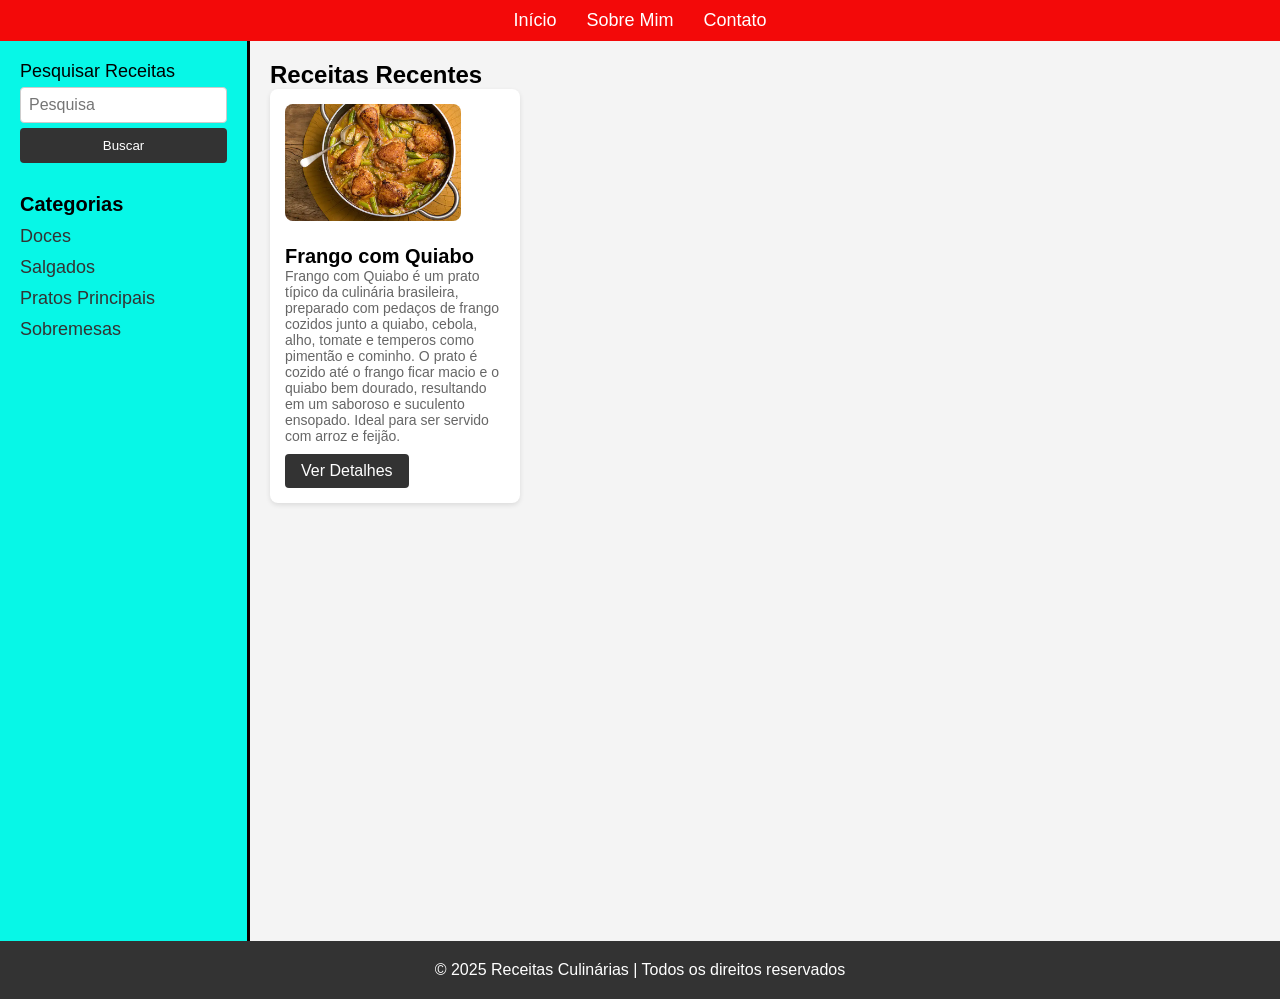
<file: public/index.html>
<!DOCTYPE html>
<html lang="pt-BR">
<head>
    <meta charset="UTF-8">
    <meta name="viewport" content="width=device-width, initial-scale=1.0">
    <meta name="description" content="Receitas culinárias fáceis e deliciosas para todos os gostos. Descubra receitas doces, salgadas, pratos principais e sobremesas!">
    <meta name="keywords" content="receitas, culinária, doces, salgados, pratos principais, sobremesas">
    <meta name="author" content="Iara">
    <title>Categorias de Receitas</title>
    <link rel="stylesheet" href="styles.css">
</head>
<body>
    <header>
        <nav>
            <ul>
                <li><a href="index.html" title="Página Inicial">Início</a></li>
                <li><a href="sobre.html" title="Sobre Mim">Sobre Mim</a></li>
                <li><a href="contato.html" title="Página de Contato">Contato</a></li>
            </ul>
        </nav>
    </header>

    <main>
        <section class="barra-lateral">
            <div class="caixa-pesquisa">
                <label for="search">Pesquisar Receitas</label>
                <input type="text" id="search" placeholder="Pesquisa" aria-label="Campo de pesquisa para receitas">
                <button type="submit" aria-label="Botão para buscar receitas">Buscar</button>
            </div>

            <div class="categorias">
                <h3>Categorias</h3>
                <ul>
                    <li><a href="#" title="Veja todas as receitas doces">Doces</a></li>
                    <li><a href="#" title="Veja todas as receitas salgadas">Salgados</a></li>
                    <li><a href="#" title="Veja todos os pratos principais">Pratos Principais</a></li>
                    <li><a href="#" title="Veja todas as sobremesas">Sobremesas</a></li>
                </ul>
            </div>
        </section>

        <section class="receitas">
            <h2>Receitas Recentes</h2>
            <div class="cartao-receita">
                <img src="frango.png" alt="Imagem ilustrativa de receita">
                <h3>Frango com Quiabo</h3>
                <p>Frango com Quiabo é um prato típico da culinária brasileira, preparado com pedaços de frango cozidos junto a quiabo, cebola, alho, tomate e temperos como pimentão e cominho. O prato é cozido até o frango ficar macio e o quiabo bem dourado, resultando em um saboroso e suculento ensopado. Ideal para ser servido com arroz e feijão.</p>
                <a href="detalhes.html" class="btn" title="Ver detalhes desta receita">Ver Detalhes</a>
            </div>
        </section>
    </main>

    <footer>
        <p>&copy; 2025 Receitas Culinárias | Todos os direitos reservados</p>
    </footer>
</body>
</html>
</file>
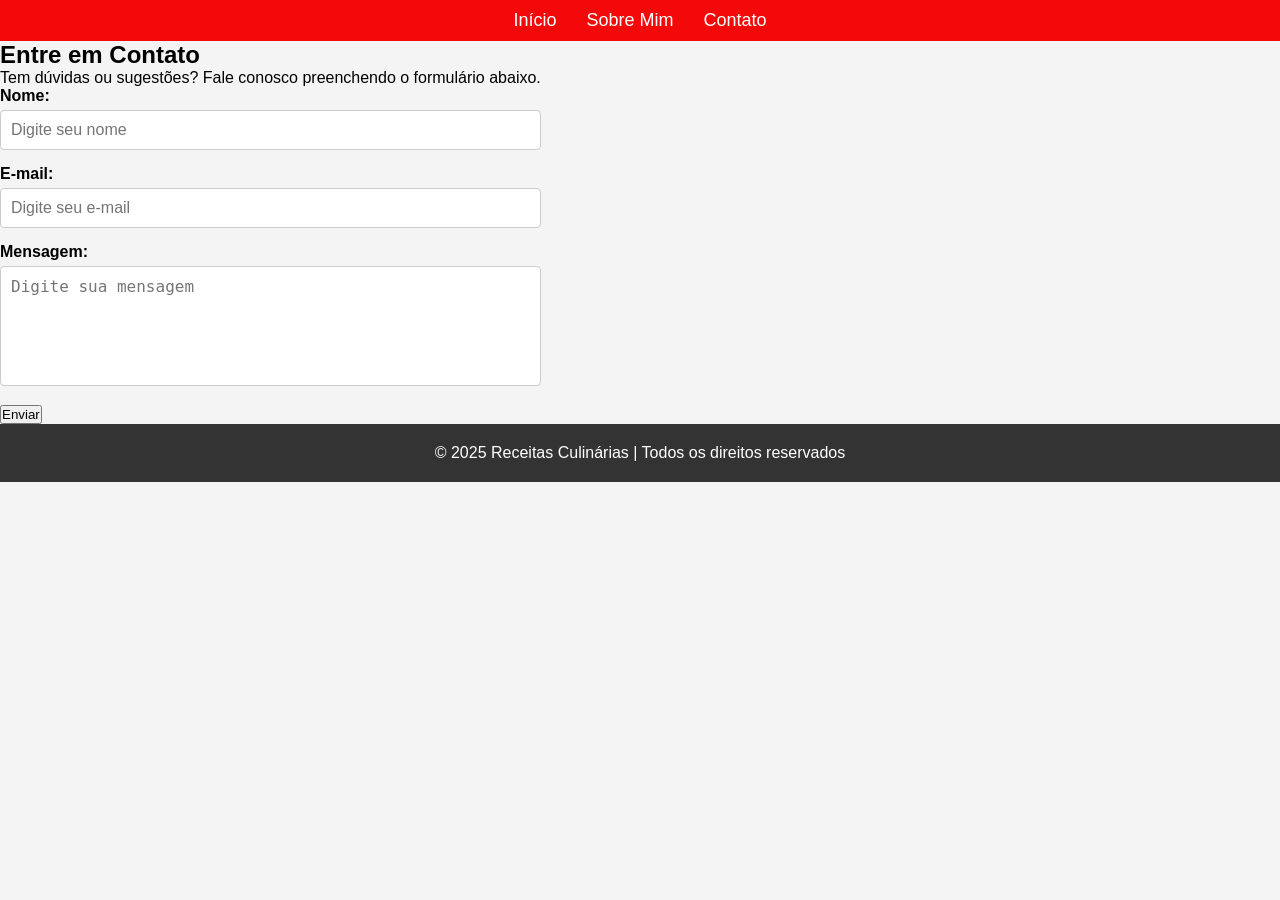
<file: public/contato.html>
<!DOCTYPE html>
<html lang="pt-BR">
<head>
    <meta charset="UTF-8">
    <meta name="viewport" content="width=device-width, initial-scale=1.0">
    <title>Contato</title>
    <link rel="stylesheet" href="styles.css">
</head>
<body>
    <header>
        <nav>
            <ul>
                <li><a href="index.html">Início</a></li>
                <li><a href="sobre.html">Sobre Mim</a></li>
                <li><a href="contato.html" class="ativo">Contato</a></li>
            </ul>
        </nav>
    </header>

    <main class="container">
        <section class="contato">
            <h2>Entre em Contato</h2>
            <p>Tem dúvidas ou sugestões? Fale conosco preenchendo o formulário abaixo.</p>
            <form action="enviar_contato.php" method="POST">
                <div class="campo">
                    <label for="nome">Nome:</label>
                    <input type="text" id="nome" name="nome" placeholder="Digite seu nome" required>
                </div>

                <div class="campo">
                    <label for="email">E-mail:</label>
                    <input type="email" id="email" name="email" placeholder="Digite seu e-mail" required>
                </div>

                <div class="campo">
                    <label for="mensagem">Mensagem:</label>
                    <textarea id="mensagem" name="mensagem" placeholder="Digite sua mensagem" required></textarea>
                </div>

                <button type="submit" class="btn-enviar">Enviar</button>
            </form>
        </section>
    </main>

    <footer>
        <p>&copy; 2025 Receitas Culinárias | Todos os direitos reservados</p>
    </footer>
</body>
</html>
</file>
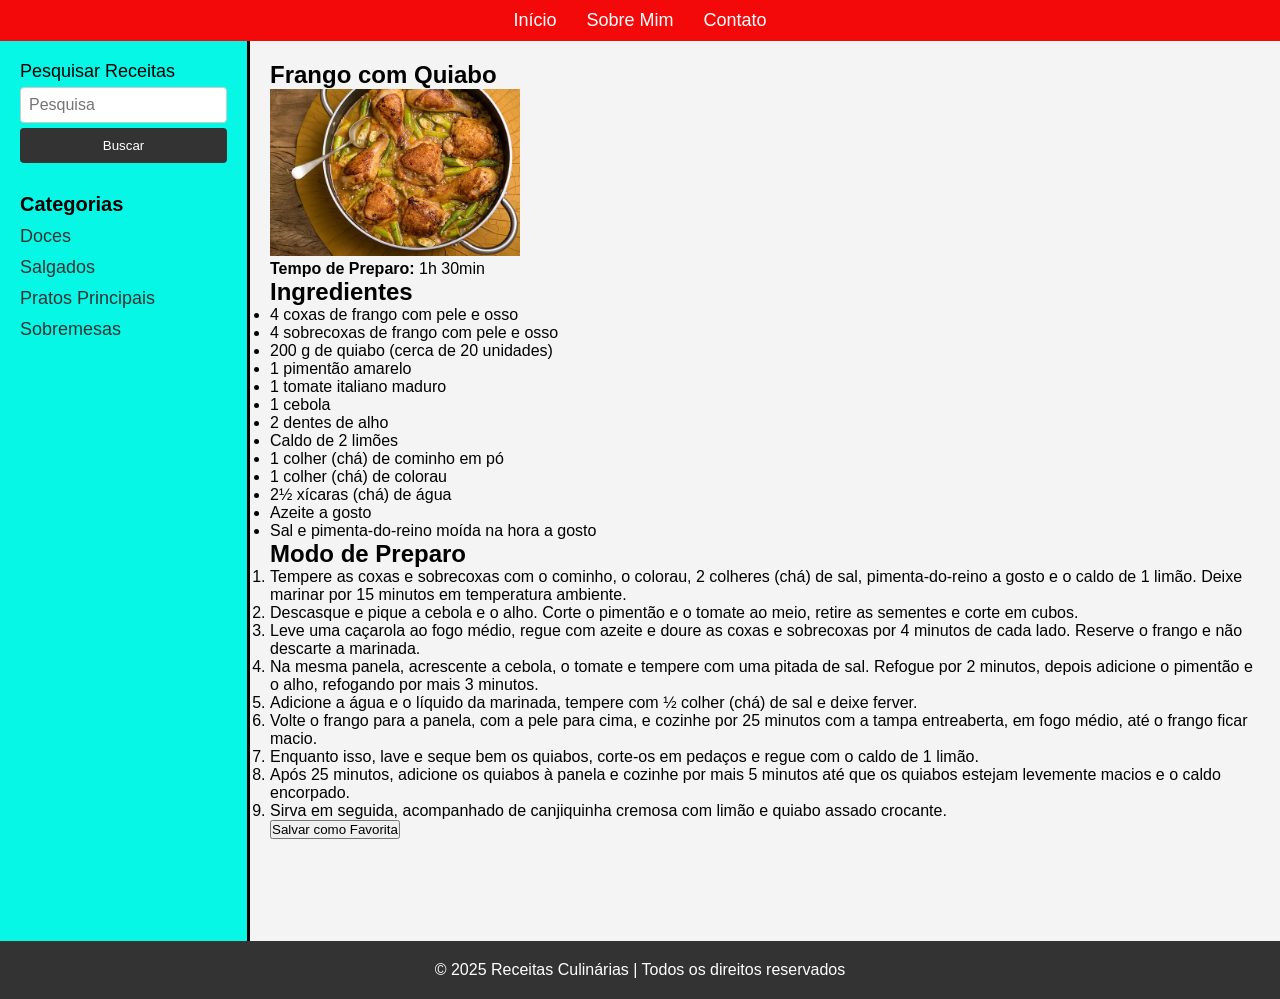
<file: public/detalhes.html>
<!DOCTYPE html>
<html lang="pt-BR">
<head>
    <meta charset="UTF-8">
    <meta name="viewport" content="width=device-width, initial-scale=1.0">
    <title>Detalhes da Receita</title>
    <link rel="stylesheet" href="styles.css"> 
</head>
<body>
    <header>
        <nav>
            <ul>
                <li><a href="index.html">Início</a></li>
                <li><a href="sobre.html">Sobre Mim</a></li>
                <li><a href="contato.html">Contato</a></li>
            </ul>
        </nav>
    </header>

    <main>
        <section class="barra-lateral">
            <div class="caixa-pesquisa">
                <label for="search">Pesquisar Receitas</label>
                <input type="text" id="search" placeholder="Pesquisa">
                <button type="button">Buscar</button>
            </div>

            <div class="categorias">
                <h3>Categorias</h3>
                <ul>
                    <li><a href="#">Doces</a></li>
                    <li><a href="#">Salgados</a></li>
                    <li><a href="#">Pratos Principais</a></li>
                    <li><a href="#">Sobremesas</a></li>
                </ul>
            </div>
        </section>

        <section class="receitas">
            <h1>Frango com Quiabo</h1>
            <img src="frango.png" alt="Imagem da receita">
            <p><strong>Tempo de Preparo:</strong> 1h 30min</p>

            <h2>Ingredientes</h2>
            <ul>
                <li>4 coxas de frango com pele e osso</li>
                <li>4 sobrecoxas de frango com pele e osso</li>
                <li>200 g de quiabo (cerca de 20 unidades)</li>
                <li>1 pimentão amarelo</li>
                <li>1 tomate italiano maduro</li>
                <li>1 cebola</li>
                <li>2 dentes de alho</li>
                <li>Caldo de 2 limões</li>
                <li>1 colher (chá) de cominho em pó</li>
                <li>1 colher (chá) de colorau</li>
                <li>2½ xícaras (chá) de água</li>
                <li>Azeite a gosto</li>
                <li>Sal e pimenta-do-reino moída na hora a gosto</li>
            </ul>

            <h2>Modo de Preparo</h2>
            <ol>
                <li>Tempere as coxas e sobrecoxas com o cominho, o colorau, 2 colheres (chá) de sal, pimenta-do-reino a gosto e o caldo de 1 limão. Deixe marinar por 15 minutos em temperatura ambiente.</li>
                <li>Descasque e pique a cebola e o alho. Corte o pimentão e o tomate ao meio, retire as sementes e corte em cubos.</li>
                <li>Leve uma caçarola ao fogo médio, regue com azeite e doure as coxas e sobrecoxas por 4 minutos de cada lado. Reserve o frango e não descarte a marinada.</li>
                <li>Na mesma panela, acrescente a cebola, o tomate e tempere com uma pitada de sal. Refogue por 2 minutos, depois adicione o pimentão e o alho, refogando por mais 3 minutos.</li>
                <li>Adicione a água e o líquido da marinada, tempere com ½ colher (chá) de sal e deixe ferver.</li>
                <li>Volte o frango para a panela, com a pele para cima, e cozinhe por 25 minutos com a tampa entreaberta, em fogo médio, até o frango ficar macio.</li>
                <li>Enquanto isso, lave e seque bem os quiabos, corte-os em pedaços e regue com o caldo de 1 limão.</li>
                <li>Após 25 minutos, adicione os quiabos à panela e cozinhe por mais 5 minutos até que os quiabos estejam levemente macios e o caldo encorpado.</li>
                <li>Sirva em seguida, acompanhado de canjiquinha cremosa com limão e quiabo assado crocante.</li>
            </ol>

            <button class="favorite-btn">Salvar como Favorita</button>
        </section>
    </main>

    <footer>
        <p>&copy; 2025 Receitas Culinárias | Todos os direitos reservados</p>
    </footer>
</body>
</html>
</file>
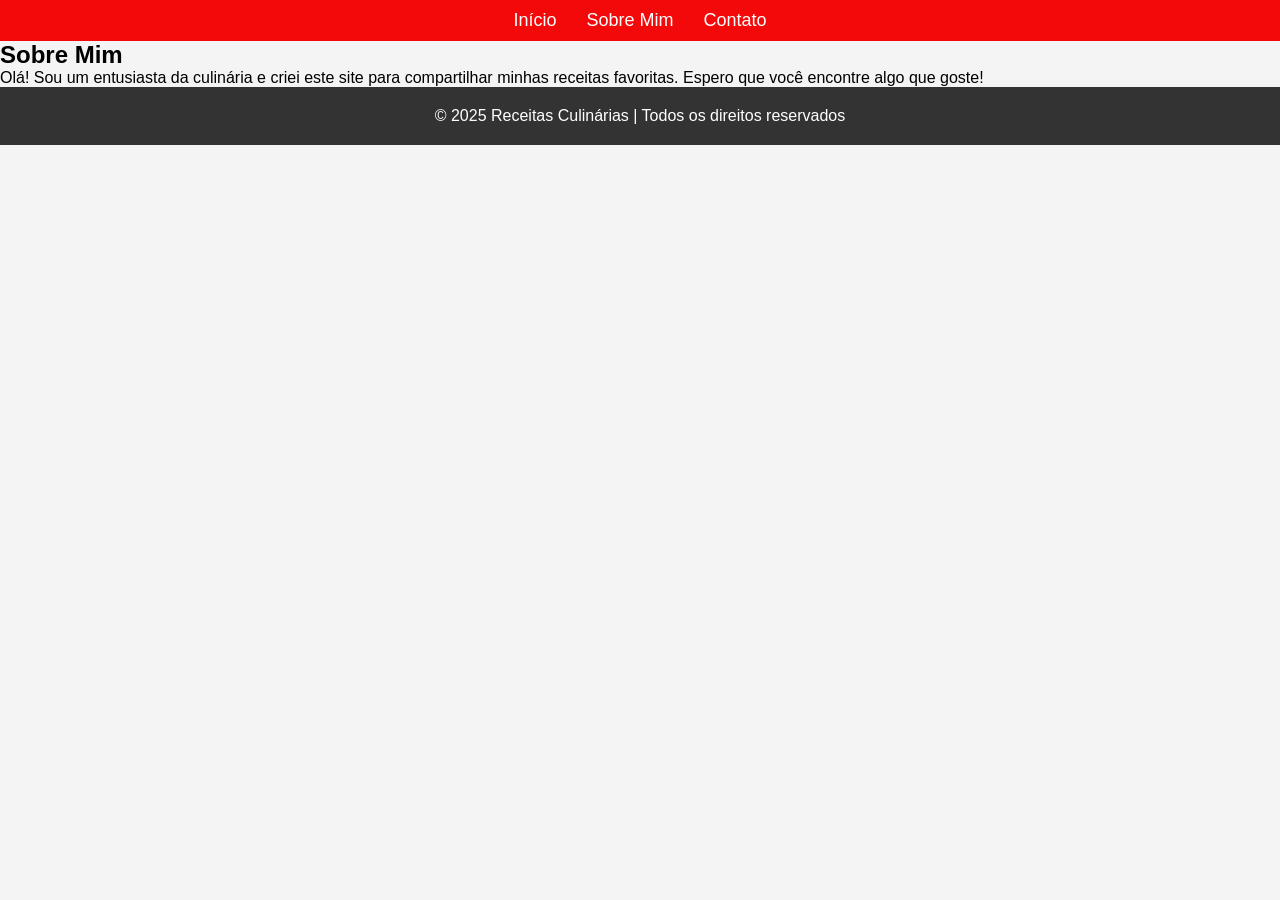
<file: public/sobre.html>
<!DOCTYPE html>
<html lang="pt-BR">
<head>
    <meta charset="UTF-8">
    <meta name="viewport" content="width=device-width, initial-scale=1.0">
    <title>Sobre Mim</title>
    <link rel="stylesheet" href="styles.css">
</head>
<body>
    <header>
        <nav>
            <ul>
                <li><a href="index.html">Início</a></li>
                <li><a href="sobre.html">Sobre Mim</a></li>
                <li><a href="contato.html">Contato</a></li>
            </ul>
        </nav>
    </header>

    <main>
        <section>
            <h2>Sobre Mim</h2>
            <p>Olá! Sou um entusiasta da culinária e criei este site para compartilhar minhas receitas favoritas. Espero que você encontre algo que goste!</p>
        </section>
    </main>

    <footer>
        <p>&copy; 2025 Receitas Culinárias | Todos os direitos reservados</p>
    </footer>
</body>
</html>
</file>
<file: public/styles.css>
* {
    margin: 0;
    padding: 0;
    box-sizing: border-box;
}

/* Estilos Gerais */
body {
    font-family: Arial, sans-serif;
    background-color: #f4f4f4;
}

/* Cabeçalho */
header {
    background-color: #f30909;
    color: white;
    padding: 10px 0;
    text-align: center;
}

nav ul {
    display: flex;
    justify-content: center;
    list-style: none;
    padding: 0;
}

nav ul li {
    margin: 0 15px;
}

nav ul li a {
    color: white;
    text-decoration: none;
    font-size: 18px;
}

nav ul li a:hover {
    text-decoration: underline;
}

/* Layout principal */
main {
    display: flex;
    flex-wrap: wrap;
}

/* Barra Lateral */
.barra-lateral {
    width: 250px;
    padding: 20px;
    background-color: #07f7e7; 
    border-right: 3px solid #0c0000; 
    min-height: 100vh; 
}

/* Caixa de pesquisa */
.caixa-pesquisa {
    margin-bottom: 30px;
}

.caixa-pesquisa label {
    font-size: 18px;
    display: block;
    margin-bottom: 5px;
}

.caixa-pesquisa input {
    width: 100%;
    padding: 8px;
    font-size: 16px;
    border: 1px solid #ccc;
    border-radius: 4px;
}

.caixa-pesquisa button {
    width: 100%;
    padding: 10px;
    background-color: #333;
    color: white;
    border: none;
    cursor: pointer;
    border-radius: 4px;
    margin-top: 5px;
}

.caixa-pesquisa button:hover {
    background-color: #444;
}

/* Categorias */
.categorias h3 {
    font-size: 20px;
    margin-bottom: 10px;
}

.categorias ul {
    list-style: none;
    padding: 0;
}

.categorias ul li {
    margin: 10px 0;
}

.categorias ul li a {
    text-decoration: none;
    font-size: 18px;
    color: #333;
}

.categorias ul li a:hover {
    text-decoration: underline;
}

/* Área de Receitas */
.receitas {
    flex: 1;
    padding: 20px;
    min-width: 300px;
}

.receitas img {
    width: 250px; 
    height: auto; 
}

/* Cartões de Receita */
.cartao-receita {
    background-color: white;
    margin-bottom: 20px;
    padding: 15px; 
    border-radius: 8px;
    box-shadow: 0 2px 5px rgba(0, 0, 0, 0.1);
    max-width: 250px; 
}

.cartao-receita img {
    width: 80%; 
    height: auto;
    border-radius: 8px;
    margin-bottom: 10px; 
}

.cartao-receita h3 {
    font-size: 20px; 
    margin-top: 10px;
}

.cartao-receita p {
    font-size: 14px; 
    color: #666;
}

.cartao-receita .btn {
    display: inline-block;
    padding: 8px 16px; 
    background-color: #333;
    color: white;
    text-decoration: none;
    margin-top: 10px;
    border-radius: 4px;
    transition: background-color 0.3s ease;
}

.cartao-receita .btn:hover {
    background-color: #444;
}

/* Rodapé */
footer {
    text-align: center;
    padding: 20px;
    background-color: #333;
    color: white;
}
/* CONTATO CAMPO */
.campo {
    margin-bottom: 15px;
    text-align: left;
}

.campo label {
    display: block;
    font-size: 16px;
    font-weight: bold;
    margin-bottom: 5px;
}

.campo input,
.campo textarea {
    width: 100%;
    padding: 10px;
    font-size: 16px;
    border: 1px solid #ccc;
    border-radius: 4px;
}

.campo textarea {
    resize: none;
    height: 120px;
}
</file>
